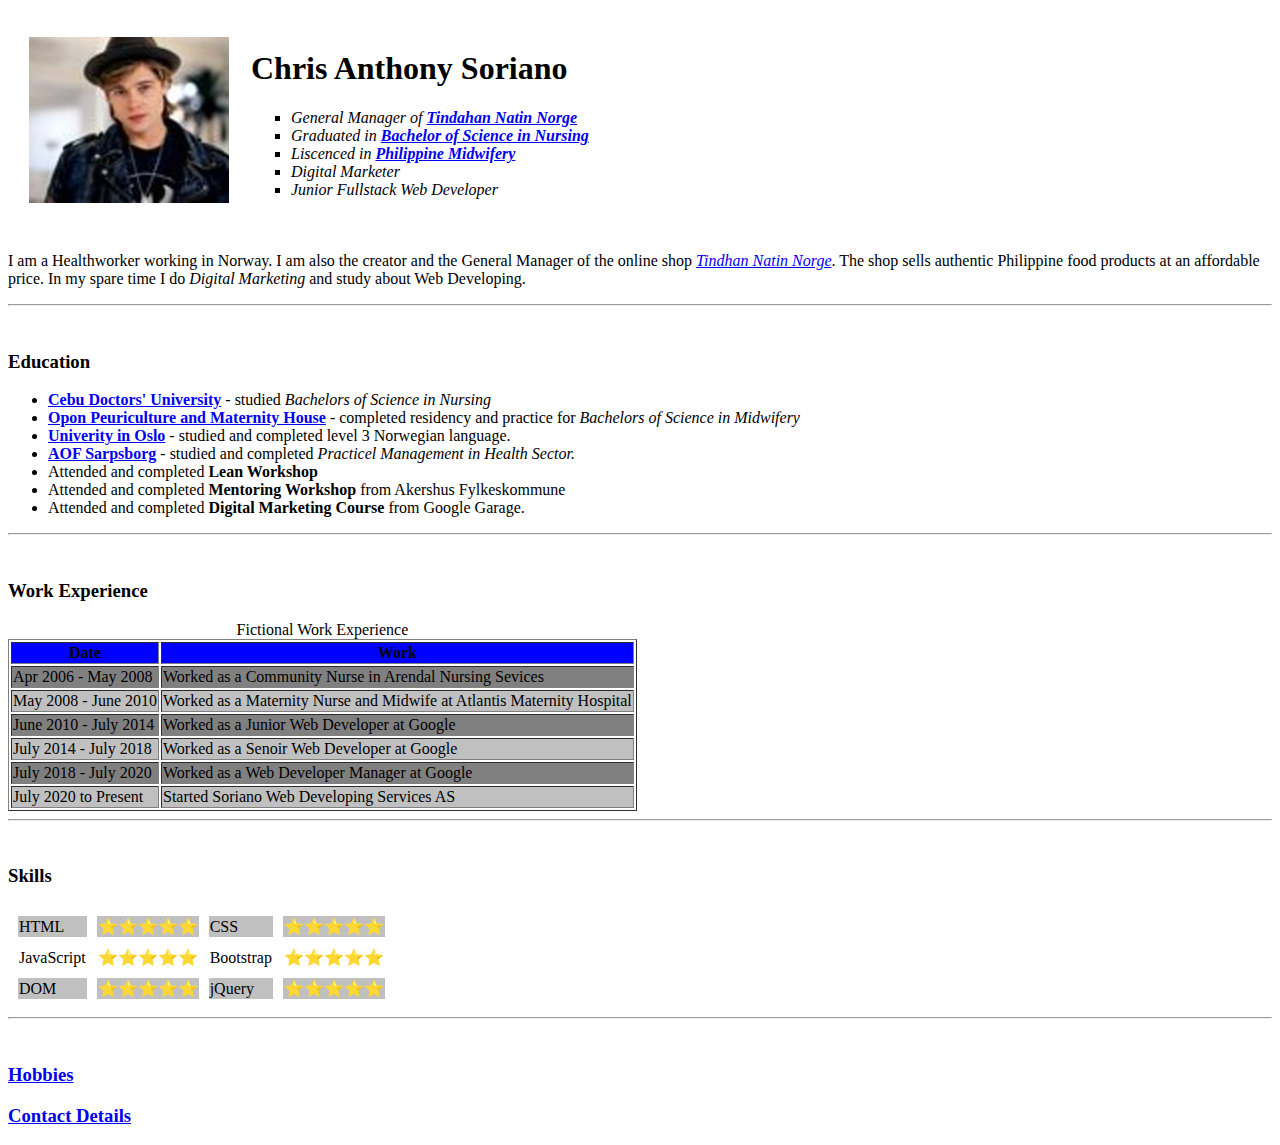
<file: index.html>
<!DOCTYPE html>
<html lang="en" dir="ltr">

<head>
  <meta charset="utf-8">
  <title>Chris Anthony Soriano CV</title>
</head>

<body>
  <table cellspacing="20">
    <tr>
      <td><img src="images/brad2edited.jpg" alt="chris profile picture"></td>
      <td>
        <h1>Chris Anthony Soriano</h1>
        <ul type="square">
          <li><em>General Manager of <strong><a href="https://tindahannatinnorge.com">Tindahan Natin Norge</a></strong></em></li>
          <li><em>Graduated in <strong><a href="https://cebudoctorsuniversity.edu">Bachelor of Science in Nursing</a></strong></em></li>
          <li><em>Liscenced in <strong><a href="https://www.prc.gov.ph/midwifery">Philippine Midwifery</a></strong></em></li>
          <li><em>Digital Marketer</em></li>
          <li><em>Junior Fullstack Web Developer</em></li>
        </ul>
      </td>
  </table>
  <p>I am a Healthworker working in Norway. I am also the creator and the General Manager of the online shop <a href="https://www.tindahannatinnorge.com"><em>Tindhan Natin
        Norge</em></a>. The shop sells authentic Philippine food products at an affordable price. In my spare time I do <em>Digital Marketing</em> and study about Web Developing.</p>
  <hr>
  <br>
  <h3>Education</h3>
  <p>
  <ul>
    <li><strong><a href="https://cebudoctorsuniversity.edu">Cebu Doctors' University</a></strong> - studied <em>Bachelors of Science in Nursing</em></li>
    <li><strong><a href="https://mobile.facebook.com/Opon-Puericulture-Center-Maternity-House-Inc-781118528645959/photos/">Opon Peuriculture and Maternity House</a></strong> - completed residency and practice for <em>Bachelors of Science in
        Midwifery</em></li>
    <li><strong><a href="https://www.uio.no/english/">Univerity in Oslo</a></strong> - studied and completed level 3 Norwegian language.</li>
    <li><strong><a href="https://www.aof.no/ostfold/">AOF Sarpsborg</a></strong> - studied and completed <em>Practicel Management in Health Sector.</em></li>
    <LI>Attended and completed <strong>Lean Workshop</strong></LI>
    <li>Attended and completed <strong>Mentoring Workshop</strong> from Akershus Fylkeskommune</li>
    <li>Attended and completed <strong>Digital Marketing Course</strong> from Google Garage.</li>
    </p>
  </ul>
  <hr>
  <br>
  <h3>Work Experience</h3>
  <table border="1">
    <thead bgcolor="#0000ff">
      <tr>
        <th>Date</th>
        <th>Work</th>
      </tr>
    </thead>
    <tbody>
      <tr bgcolor="#808080">
        <td>Apr 2006 - May 2008</td>
        <td>Worked as a Community Nurse in Arendal Nursing Sevices</td>
      </tr>
      <tr bgcolor="#c0c0c0">
        <td>May 2008 - June 2010</td>
        <td>Worked as a Maternity Nurse and Midwife at Atlantis Maternity Hospital</td>
      </tr>
      <tr bgcolor="#808080">
        <td>June 2010 - July 2014</td>
        <td>Worked as a Junior Web Developer at Google</td>
      </tr>
      <tr bgcolor="#c0c0c0">
        <td>July 2014 - July 2018</td>
        <td>Worked as a Senoir Web Developer at Google</td>
      </tr>
      <tr bgcolor="#808080">
        <td>July 2018 - July 2020</td>
        <td>Worked as a Web Developer Manager at Google</td>
      </tr>
      <tr bgcolor="#c0c0c0">
        <td>July 2020 to Present</td>
        <td>Started Soriano Web Developing Services AS</td>
      </tr>
    </tbody>
    <tfoot>
      <caption>Fictional Work Experience</caption>
    </tfoot>
  </table>
  <hr>
  <br>
  <h3>Skills</h3>
  <table cellspacing="10">
    <tbody>
      <tr bgcolor="#c0c0c0">
        <td>HTML</td>
        <td>&#11088;&#11088;&#11088;&#11088;&#11088;</td>
        <td>CSS</td>
        <td>&#11088;&#11088;&#11088;&#11088;&#11088;</td>
      </tr>
      <tr>
        <td>JavaScript</td>
        <td>&#11088;&#11088;&#11088;&#11088;&#11088;</td>
        <td>Bootstrap</td>
        <td>&#11088;&#11088;&#11088;&#11088;&#11088;</td>
      </tr>
      <tr bgcolor="#c0c0c0">
        <td>DOM</td>
        <td>&#11088;&#11088;&#11088;&#11088;&#11088;</td>
        <td>jQuery</td>
        <td>&#11088;&#11088;&#11088;&#11088;&#11088;</td>
      </tr>
    </tbody>
  </table>
  <hr>
  <br>
  <h3><a href="hobbies.html">Hobbies</a></h3>
  <h3><a href="contact.html">Contact Details</a></h3>
  </p>
</body>

</html>
</file>
